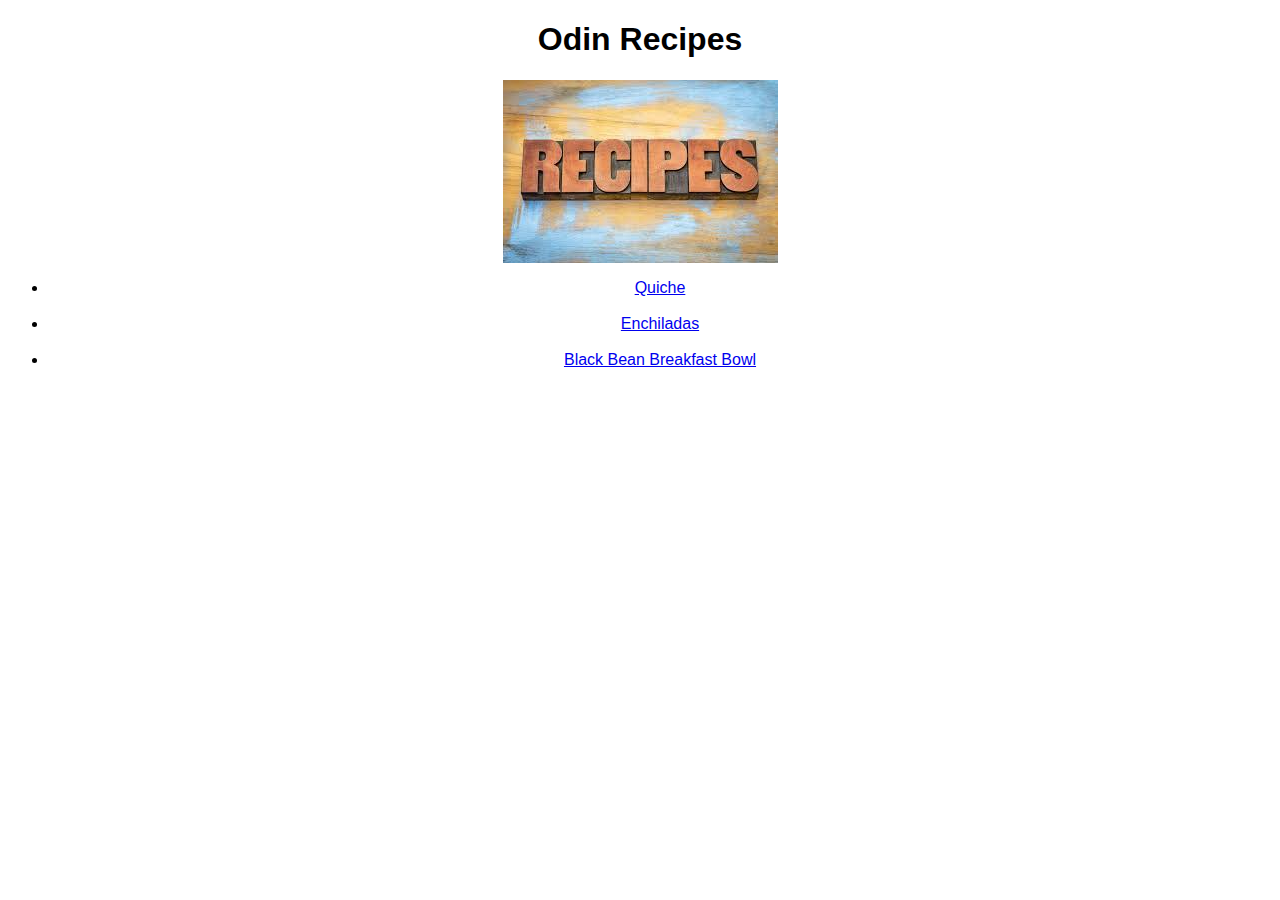
<file: index.html>
<!DOCTYPE html>
<html lang="en">
    <head>
        <link rel="stylesheet" href="styles.css">
        <meta charset="UTF-8">
        <title>Odin Recipes</title>
    </head>
    <body>
        <h1 class="text">Odin Recipes</h1>
        <img src="./images/recipes.jpg" alt="Recipes Image" height="183" width="275">
            <ul class="text">
                <li><a href="recipes/quiche.html">Quiche</a></li><br />
                <li><a href="recipes/enchiladas.html">Enchiladas</a></li><br />
                <li><a href="recipes/black_bean_breakfast_bowl.html">Black Bean Breakfast Bowl</a></li><br />
            </ul>
    </body>
</html>
</file>
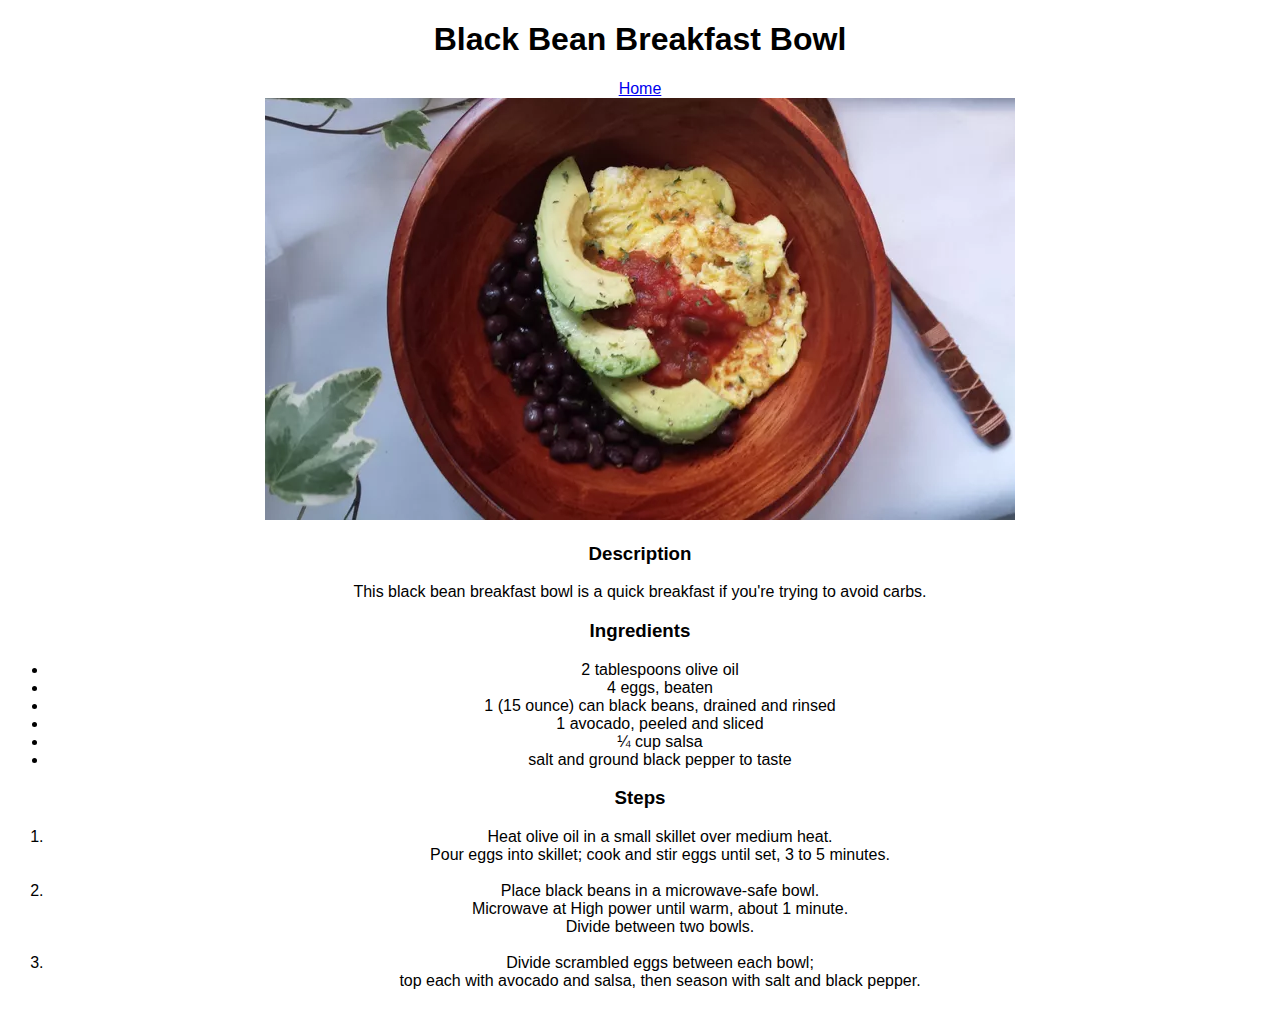
<file: recipes/black_bean_breakfast_bowl.html>
<!DOCTYPE html>
<html lang="en">
    <head>
        <link rel="stylesheet" href="styles.css">
        <meta charset="UTF-8">
        <title>Black Bean Breakfast Bowl</title>
    </head>
    <body class="text">
        <h1>Black Bean Breakfast Bowl</h1>
        <a href="../index.html">Home</a><br />
        <img src="../images/black_bean_breakfast_bowl.jpg" alt="Black Bean Breakfast Bowl Image" height="422" width="750">

        <h3>Description</h3>
        <p>
            This black bean breakfast bowl is a quick breakfast if you're trying to avoid carbs.
        </p>

        <h3>Ingredients</h3>
        <ul>
            <li>2 tablespoons olive oil</li>
            <li>4 eggs, beaten</li>
            <li>1 (15 ounce) can black beans, drained and rinsed</li>
            <li>1 avocado, peeled and sliced</li>
            <li>¼ cup salsa</li>
            <li>salt and ground black pepper to taste</li>
        </ul>

        <h3>Steps</h3>
        <ol>
            <li>Heat olive oil in a small skillet over medium heat.<br />
                Pour eggs into skillet; cook and stir eggs until set, 3 to 5 minutes.</li><br />
            <li>Place black beans in a microwave-safe bowl.<br />
                Microwave at High power until warm, about 1 minute.<br />
                Divide between two bowls.</li><br />
            <li>Divide scrambled eggs between each bowl; <br />
                top each with avocado and salsa, then season with salt and black pepper.</li><br />
        </ol>
    </body>
</html>
</file>
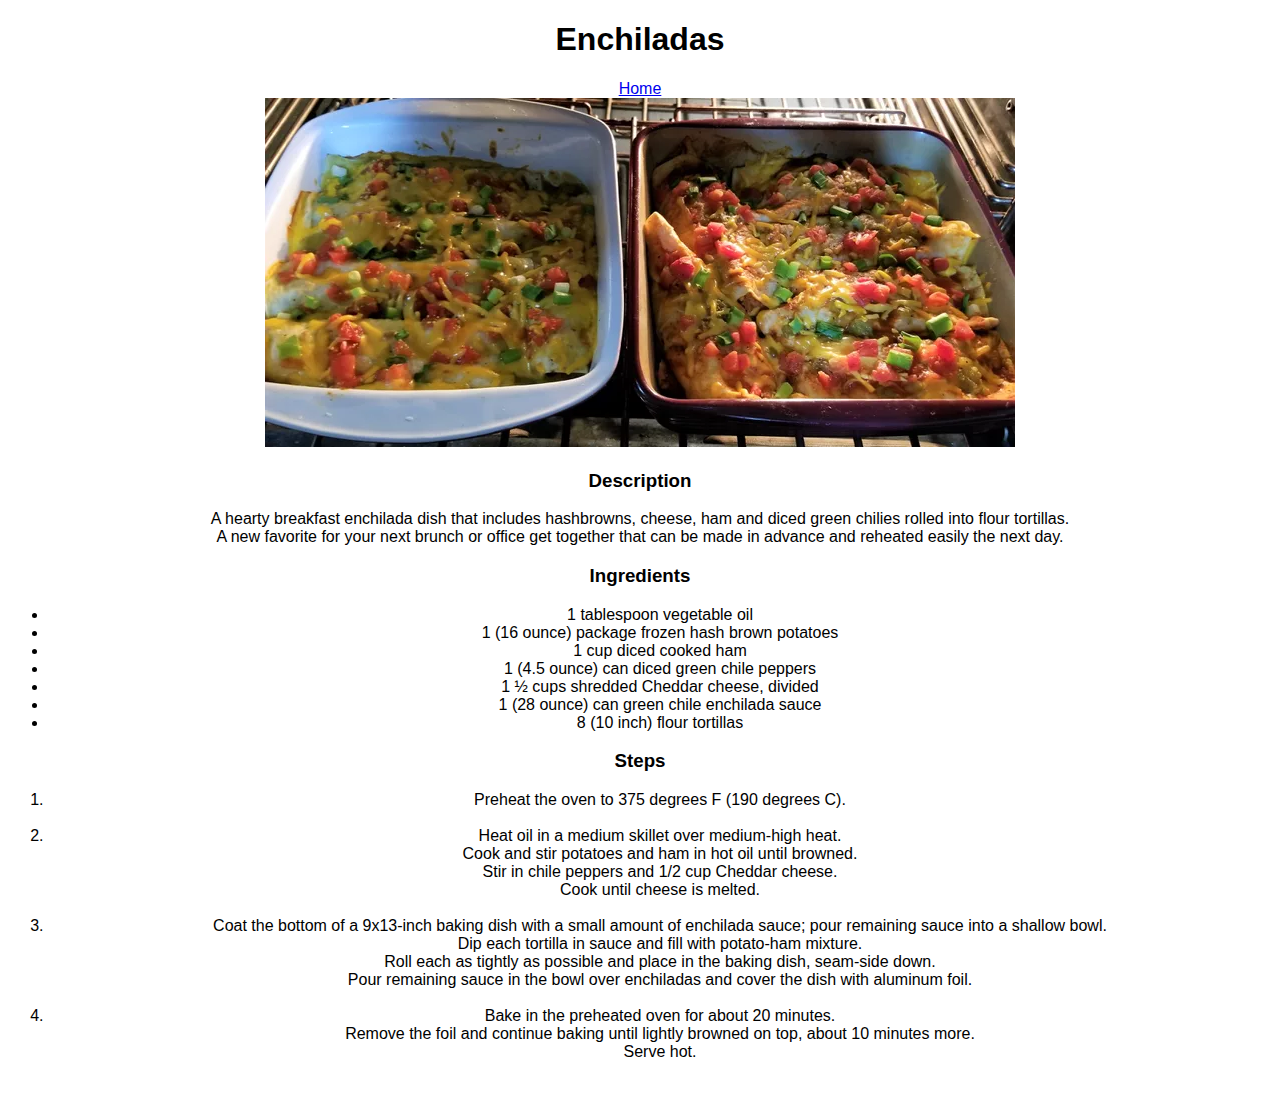
<file: recipes/enchiladas.html>
<!DOCTYPE html>
<html lang="en">
    <head>
        <link rel="stylesheet" href="styles.css">
        <meta charset="UTF-8">
        <title>Enchiladas</title>
    </head>
    <body class="text">
        <h1>Enchiladas</h1>
        <a href="../index.html">Home</a><br />
        <img src="../images/enchiladas.jpg" alt="Enchiladas Image" height="349" width="750">

        <h3>Description</h3>
        <p>
            A hearty breakfast enchilada dish that includes hashbrowns, cheese, ham and diced green chilies rolled into flour tortillas.<br />
            A new favorite for your next brunch or office get together that can be made in advance and reheated easily the next day.
        </p>

        <h3>Ingredients</h3>
        <ul>
            <li>1 tablespoon vegetable oil</li>
            <li>1 (16 ounce) package frozen hash brown potatoes</li>
            <li>1 cup diced cooked ham</li>
            <li>1 (4.5 ounce) can diced green chile peppers</li>
            <li>1 ½ cups shredded Cheddar cheese, divided</li>
            <li>1 (28 ounce) can green chile enchilada sauce</li>
            <li>8 (10 inch) flour tortillas</li>
        </ul>

        <h3>Steps</h3>
        <ol>
            <li>Preheat the oven to 375 degrees F (190 degrees C).</li><br />
            <li>Heat oil in a medium skillet over medium-high heat.<br />
                Cook and stir potatoes and ham in hot oil until browned.<br />
                Stir in chile peppers and 1/2 cup Cheddar cheese.<br />
                Cook until cheese is melted.</li><br />
            <li>Coat the bottom of a 9x13-inch baking dish with a small amount of enchilada sauce;
                pour remaining sauce into a shallow bowl.<br />
                Dip each tortilla in sauce and fill with potato-ham mixture.<br />
                Roll each as tightly as possible and place in the baking dish, seam-side down.<br />
                Pour remaining sauce in the bowl over enchiladas and cover the dish with aluminum foil.</li><br />
            <li>Bake in the preheated oven for about 20 minutes.<br />
                Remove the foil and continue baking until lightly browned on top, about 10 minutes more.<br />
                Serve hot.</li><br />
        </ol>
    </body>
</html>
</file>
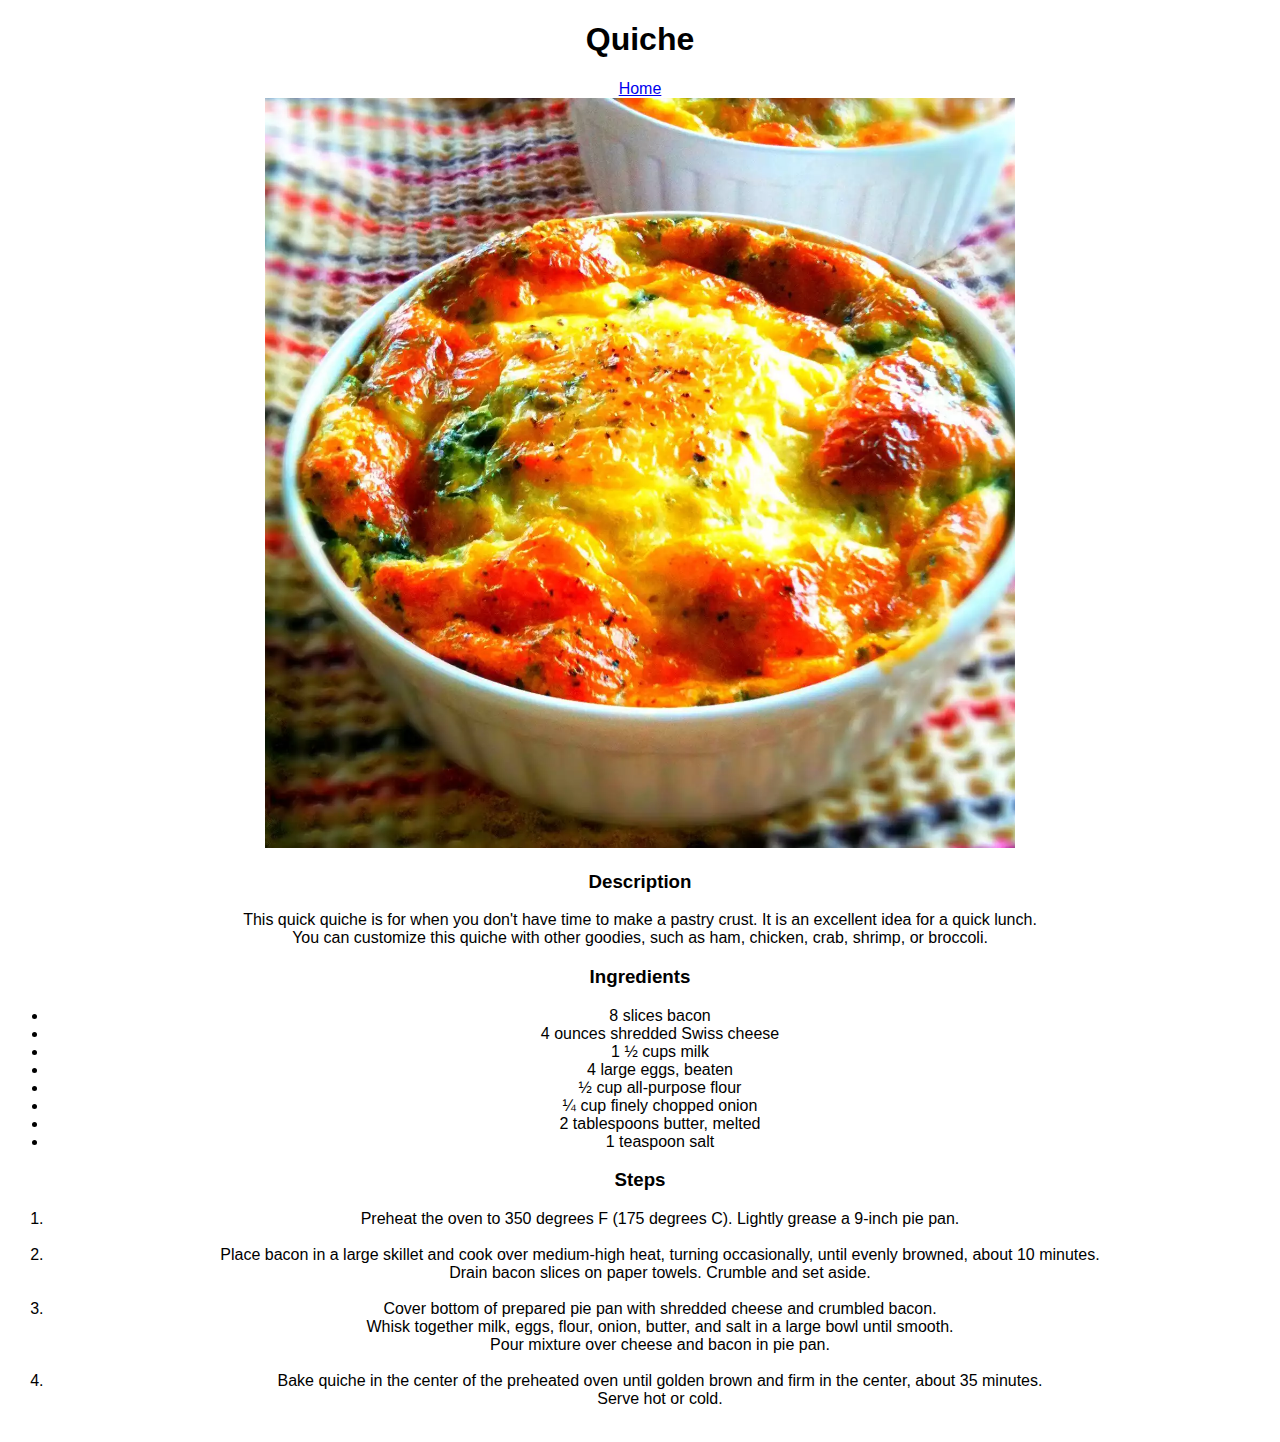
<file: recipes/quiche.html>
<!DOCTYPE html>
<html lang="en">
    <head>
        <link rel="stylesheet" href="styles.css">
        <meta charset="UTF-8">
        <title>Quiche</title>
    </head>
    <body class="text">
        <h1>Quiche</h1>
        <a href="../index.html">Home</a><br />
        <img src="../images/quiche.jpg" alt="Quiche Image" height="750" width="750">

        <h3>Description</h3>
        <p>
            This quick quiche is for when you don't have time to make a pastry crust.
            It is an excellent idea for a quick lunch.<br />
            You can customize this quiche with other goodies, such as ham, chicken, crab, shrimp, or broccoli.
        </p>

        <h3>Ingredients</h3>
        <ul>
            <li>8 slices bacon</li>
            <li>4 ounces shredded Swiss cheese</li>
            <li>1 ½ cups milk</li>
            <li>4 large eggs, beaten</li>
            <li>½ cup all-purpose flour</li>
            <li>¼ cup finely chopped onion</li>
            <li>2 tablespoons butter, melted</li>
            <li>1 teaspoon salt</li>
        </ul>

        <h3>Steps</h3>
        <ol>
            <li>Preheat the oven to 350 degrees F (175 degrees C).
                Lightly grease a 9-inch pie pan.</li><br />
            <li>Place bacon in a large skillet and cook over medium-high heat, turning occasionally, until evenly browned, about 10 minutes.<br />
                Drain bacon slices on paper towels. Crumble and set aside.</li><br />
            <li>Cover bottom of prepared pie pan with shredded cheese and crumbled bacon.<br />
                Whisk together milk, eggs, flour, onion, butter, and salt in a large bowl until smooth.<br />
                Pour mixture over cheese and bacon in pie pan.</li><br />
            <li>Bake quiche in the center of the preheated oven until golden brown and firm in the center, about 35 minutes.<br />
                Serve hot or cold.</li><br />
        </ol>
    </body>
</html>
</file>
<file: styles.css>
/* some basic css for basic webpage */
.text {
    font-family: Impact, Haettenschweiler, 'Arial Narrow Bold', sans-serif;
    text-align: center;
}

img {
    display: block;
    margin: auto;
    /* width: 50%; */
  }
</file>
<file: recipes/styles.css>
/* some basic css for basic webpage */
.text {
    font-family: Verdana, Geneva, Tahoma, sans-serif;
    text-align: center;
}
</file>
